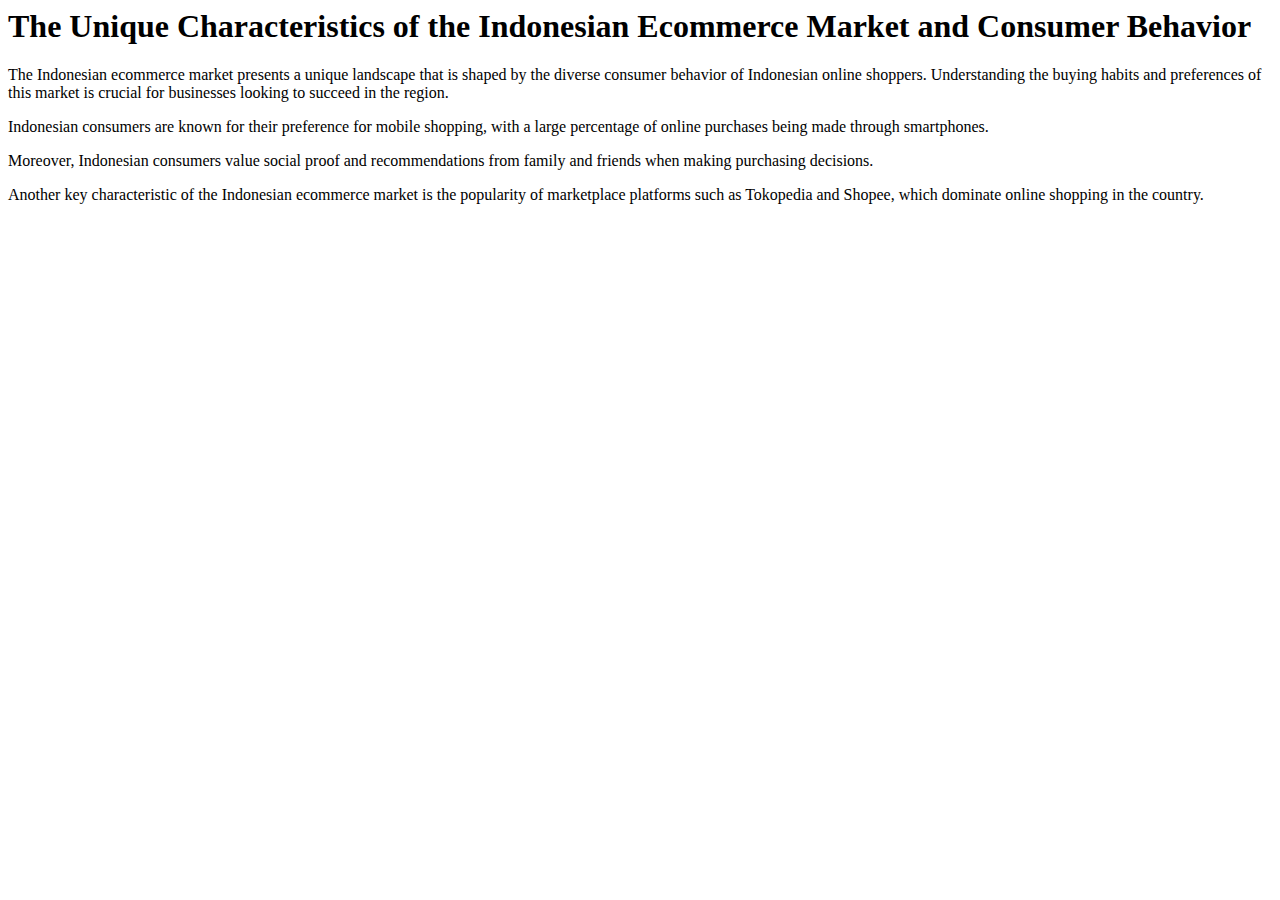
<file: Pertemuan-1/Latihan-1.html>
<html>
    <head>
        <title>My Web-1</title>
    </head>
    <body>
        <h1>The Unique Characteristics of the Indonesian Ecommerce Market 
            and Consumer Behavior</h1>
        <p>     The Indonesian ecommerce market presents a unique landscape
            that is shaped by the diverse consumer behavior of Indonesian online shoppers. 
            Understanding the buying habits and preferences of this market is crucial for businesses 
            looking to succeed in the region.</p>
        <p>     Indonesian consumers are known for their preference for mobile shopping, 
            with a large percentage of online purchases being made through smartphones.</p>
        <p>     Moreover, Indonesian consumers value social proof and recommendations from family
            and friends when making purchasing decisions.</p>
        <p>     Another key characteristic of the Indonesian ecommerce market is the popularity of marketplace
            platforms such as Tokopedia and Shopee, which dominate online shopping in the country.</p>
    </body>
</html>
</file>
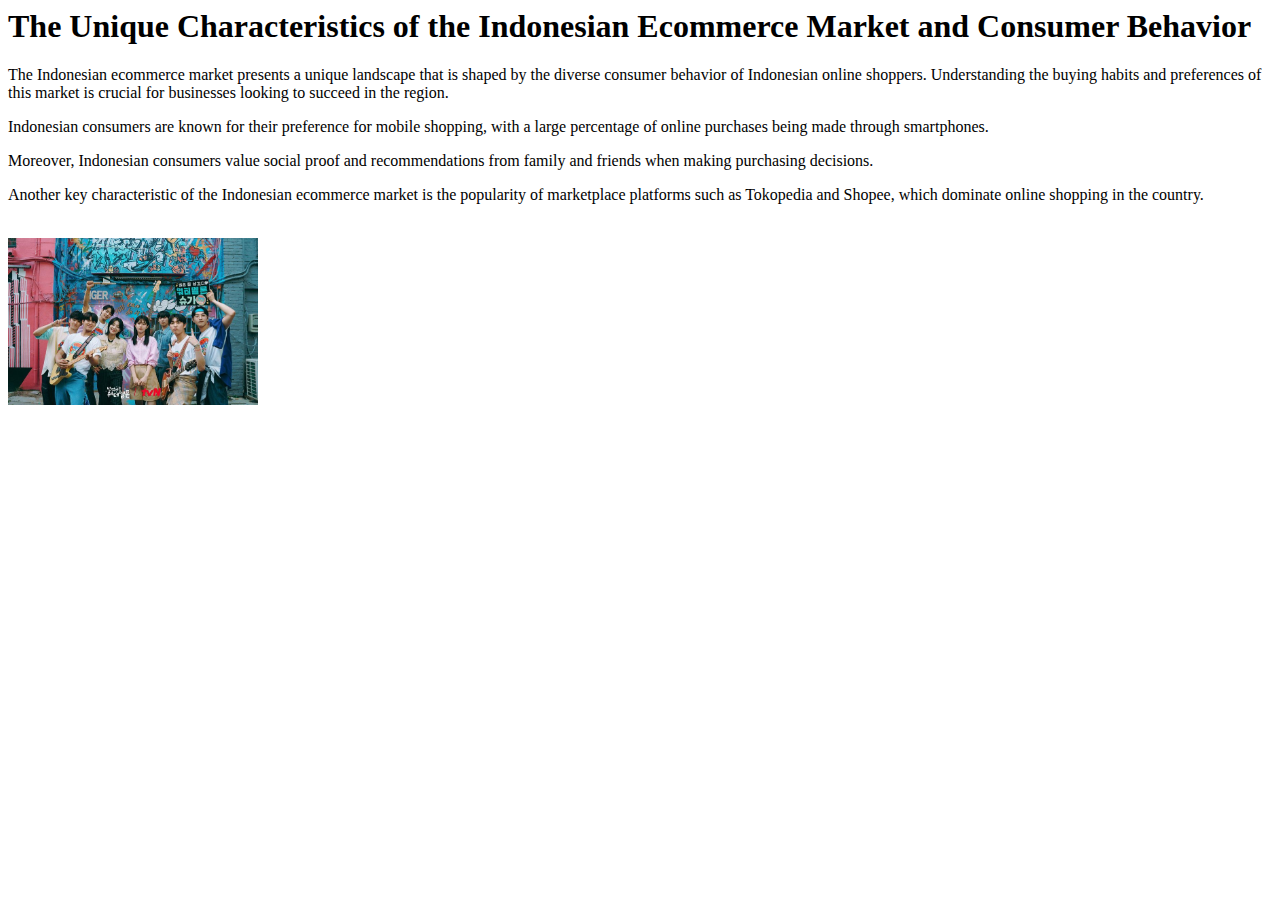
<file: Pertemuan-1/Latihan-2.html>
<html>
    <head>
        <title>My Web-2</title>
        <link rel="shortcut icon" href="marketplace.png" type="image/png">
        
    </head>
    <body>
        <h1>The Unique Characteristics of the Indonesian Ecommerce Market 
            and Consumer Behavior</h1>
        <p>     The Indonesian ecommerce market presents a unique landscape
            that is shaped by the diverse consumer behavior of Indonesian online shoppers. 
            Understanding the buying habits and preferences of this market is crucial for businesses 
            looking to succeed in the region.</p>
        <p>     Indonesian consumers are known for their preference for mobile shopping, 
            with a large percentage of online purchases being made through smartphones.</p>
        <p>     Moreover, Indonesian consumers value social proof and recommendations from family
            and friends when making purchasing decisions.</p>
        <p>     Another key characteristic of the Indonesian ecommerce market is the popularity of marketplace
            platforms such as Tokopedia and Shopee, which dominate online shopping in the country.</p>
        <br>
        <img src="choi hyun wook.jpg" alt="Watermelon sugar" width="250px">

        
    </body>
</html>
</file>
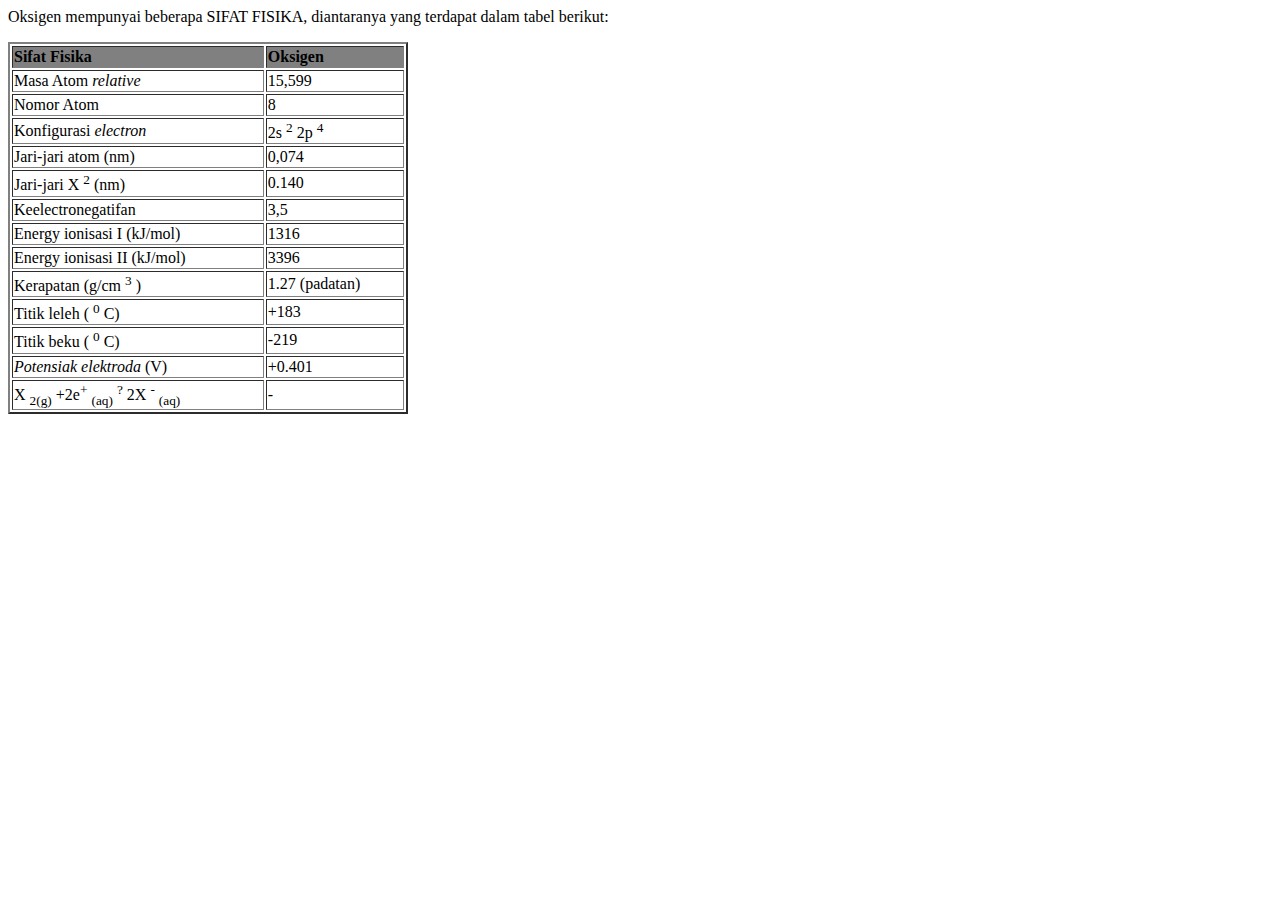
<file: Pertemuan-1/Latihan-3.html>
<html>
    <head>
        <title>My Web-3</title>

        <p>Oksigen mempunyai beberapa SIFAT FISIKA, diantaranya yang terdapat
            dalam tabel berikut:
        </p>
        <table border="2" style="width: 400px; text-align: left;">
            <tr style="background-color: grey">
                <td><b>Sifat Fisika</b></td>
                <td><b>Oksigen</b></td>
            </tr>
            <tr>
                <td>Masa Atom
                    <i>relative</i>
                </td>
                <td>15,599</td>
            </tr>
            <tr>
                <td>Nomor Atom</td>
                <td>8</td>
            </tr>
            <tr>
                <td>Konfigurasi
                    <i>electron</i>
                </td>
                <td>2s
                    <sup>2</sup>
                    2p
                    <sup>4</sup>
                </td>
            </tr>
            <tr>
                <td>Jari-jari atom (nm)</td>
                <td>0,074</td>
            </tr>
            <tr>
                <td>Jari-jari X
                    <sup>2</sup>
                    (nm)
                </td>
                <td>0.140</td>
            </tr>
            <tr>
                <td>Keelectronegatifan</td>
                <td>3,5</td>
            </tr>
            <tr>
                <td>Energy ionisasi I (kJ/mol)</td>
                <td>1316</td>
            </tr>
            <tr>
                <td>Energy ionisasi II (kJ/mol)</td>
                <td>3396</td>
            </tr>
            <tr>
                <td>Kerapatan (g/cm
                    <sup>3</sup>
                )
                </td>
                <td>1.27 (padatan)</td>
            </tr>
            <tr>
                <td>Titik leleh (
                    <sup>0</sup>
                    C)
                </td>
                <td>+183</td>
            </tr>
            <tr>
                <td>Titik beku (
                    <sup>0</sup>
                C)
                </td>
                <td>-219</td>
            </tr>
            <tr>
                <td><i>Potensiak elektroda</i>
                (V)</td>
                <td>+0.401</td>
            </tr>
            <tr>
                <td>X
                    <sub>2(g)</sub>
                    +2e<sup>+</sup>
                    <sub>(aq)</sub>
                    <sup>?</sup>
                    2X
                    <sup>-</sup>
                    <sub>(aq)</sub>
                </td>
                <td>-</td>
            </tr>
        </table>
    </head>
</html>
</file>
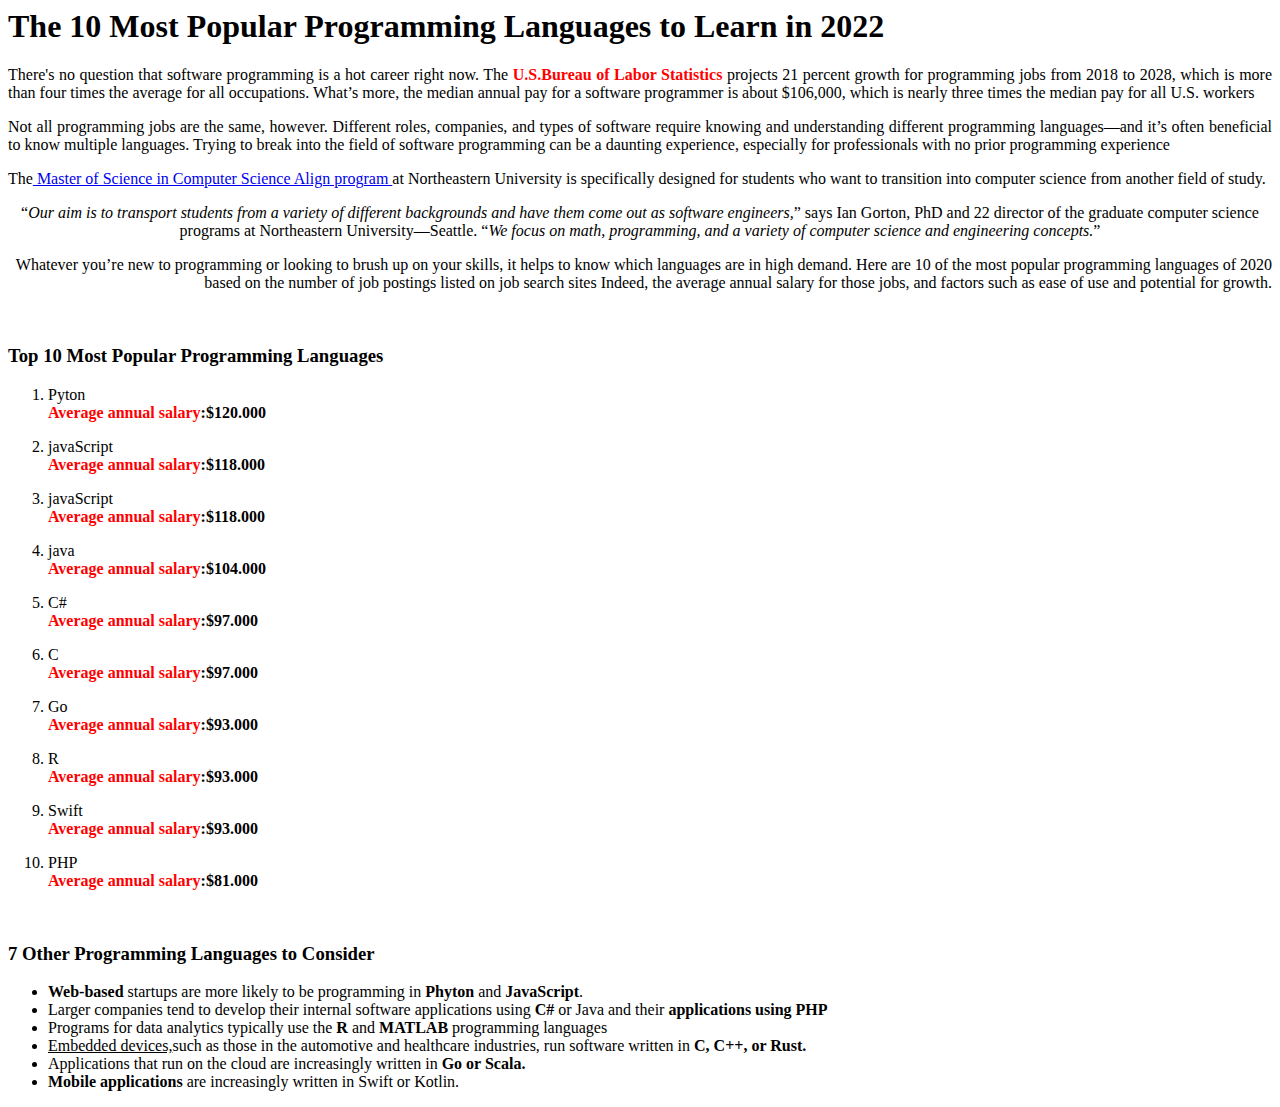
<file: Pertemuan-1/Latihan-4.html>
<html>
    <head>
        <title>My Web-4</title>
        <style>
            strong {
                color :red;
            }
        </style>
        <body>
            <h1>The 10 Most Popular Programming Languages 
                to Learn in 2022</h1>
            <p style="text-align: justify;">There's no question that software programming is a hot career right now.
               The <strong> U.S.Bureau of Labor Statistics</strong> projects 21 percent growth for programming jobs from 
               2018 to 2028, which is more than four times the average for all occupations. What’s 
               more, the median annual pay for a software programmer is about $106,000, which 
               is nearly three times the median pay for all U.S. workers</p>
            <p style="text-align: justify;">Not all programming jobs are the same, however. Different roles, companies, 
                and types of software require knowing and understanding different 
                programming languages—and it’s often beneficial to know multiple 
                languages. Trying to break into the field of software programming can be a 
                daunting experience, especially for professionals with no prior programming 
                experience</p>
            <p style="text-align: justify;">The<a href="atom.png"> Master of Science in Computer Science Align program </a>at Northeastern 
                University is specifically designed for students who want to transition into 
                computer science from another field of study.</p>
            <p style="text-align: center;"><q><i>Our aim is to transport students from a variety of different backgrounds 
                and have them come out as software engineers,</q></i> says Ian Gorton, PhD and 
                22
                director of the graduate computer science programs at Northeastern 
                University—Seattle. <q><i>We focus on math, programming, and a variety of
                computer science and engineering concepts.</q></i></p>
            <p style="text-align: right;">Whatever you’re new to programming or looking to brush up on your skills, it 
                helps to know which languages are in high demand. Here are 10 of the most 
                popular programming languages of 2020 based on the number of job postings 
                listed on job search sites Indeed, the average annual salary for those jobs, and 
                factors such as ease of use and potential for growth.</p>
            <br>
            <h3>Top 10 Most Popular Programming Languages</h3>
            <ol>
                <li><div>Pyton</div><strong>Average annual salary</strong><b>:$120.000</b></li>
                
                <p><li><div>javaScript</div><strong>Average annual salary</strong><b>:$118.000</b></li></p>
                <p><li><div>javaScript</div><strong>Average annual salary</strong><b>:$118.000</b></li></p>
                <p><li><div>java</div><strong>Average annual salary</strong><b>:$104.000</b></li></p>
                <p><li><div>C#</div><strong>Average annual salary</strong><b>:$97.000</b></li></p>
                <p><li><div>C</div><strong>Average annual salary</strong><b>:$97.000</b></li></p>
                <p><li><div>Go</div><strong>Average annual salary</strong><b>:$93.000</b></li></p>
                <p><li><div>R</div><strong>Average annual salary</strong><b>:$93.000</b></li></p>
                <p><li><div>Swift</div><strong>Average annual salary</strong><b>:$93.000</b></li></p>
                <p><li><div>PHP</div><strong>Average annual salary</strong><b>:$81.000</b></li></p>
            </ol>
            <br>
            <h3>7 Other Programming Languages to Consider</h3>
            <ul>
                <li><b>Web-based </b>startups are more likely to be programming in <b>Phyton </b>and<b> JavaScript</b>.</li>
                <li>Larger companies tend to develop their internal software applications 
                    using <b>C# </b>or Java and their <b> applications using PHP</b></li>
                <li>Programs for data analytics typically use the <b> R</b> and <b> MATLAB</b>
                    programming languages</li>
                <li><u>Embedded devices,</u>such as those in the automotive and healthcare 
                    industries, run software written in<b> C, C++, or Rust.</b></li>
                <li>Applications that run on the cloud are increasingly written in<b> Go or 
                    Scala.</b></li>
                <li><b>Mobile applications</b> are increasingly written in Swift or Kotlin.
                </li>
            </ul>



              

        </body>
    </head>
</html>
</file>
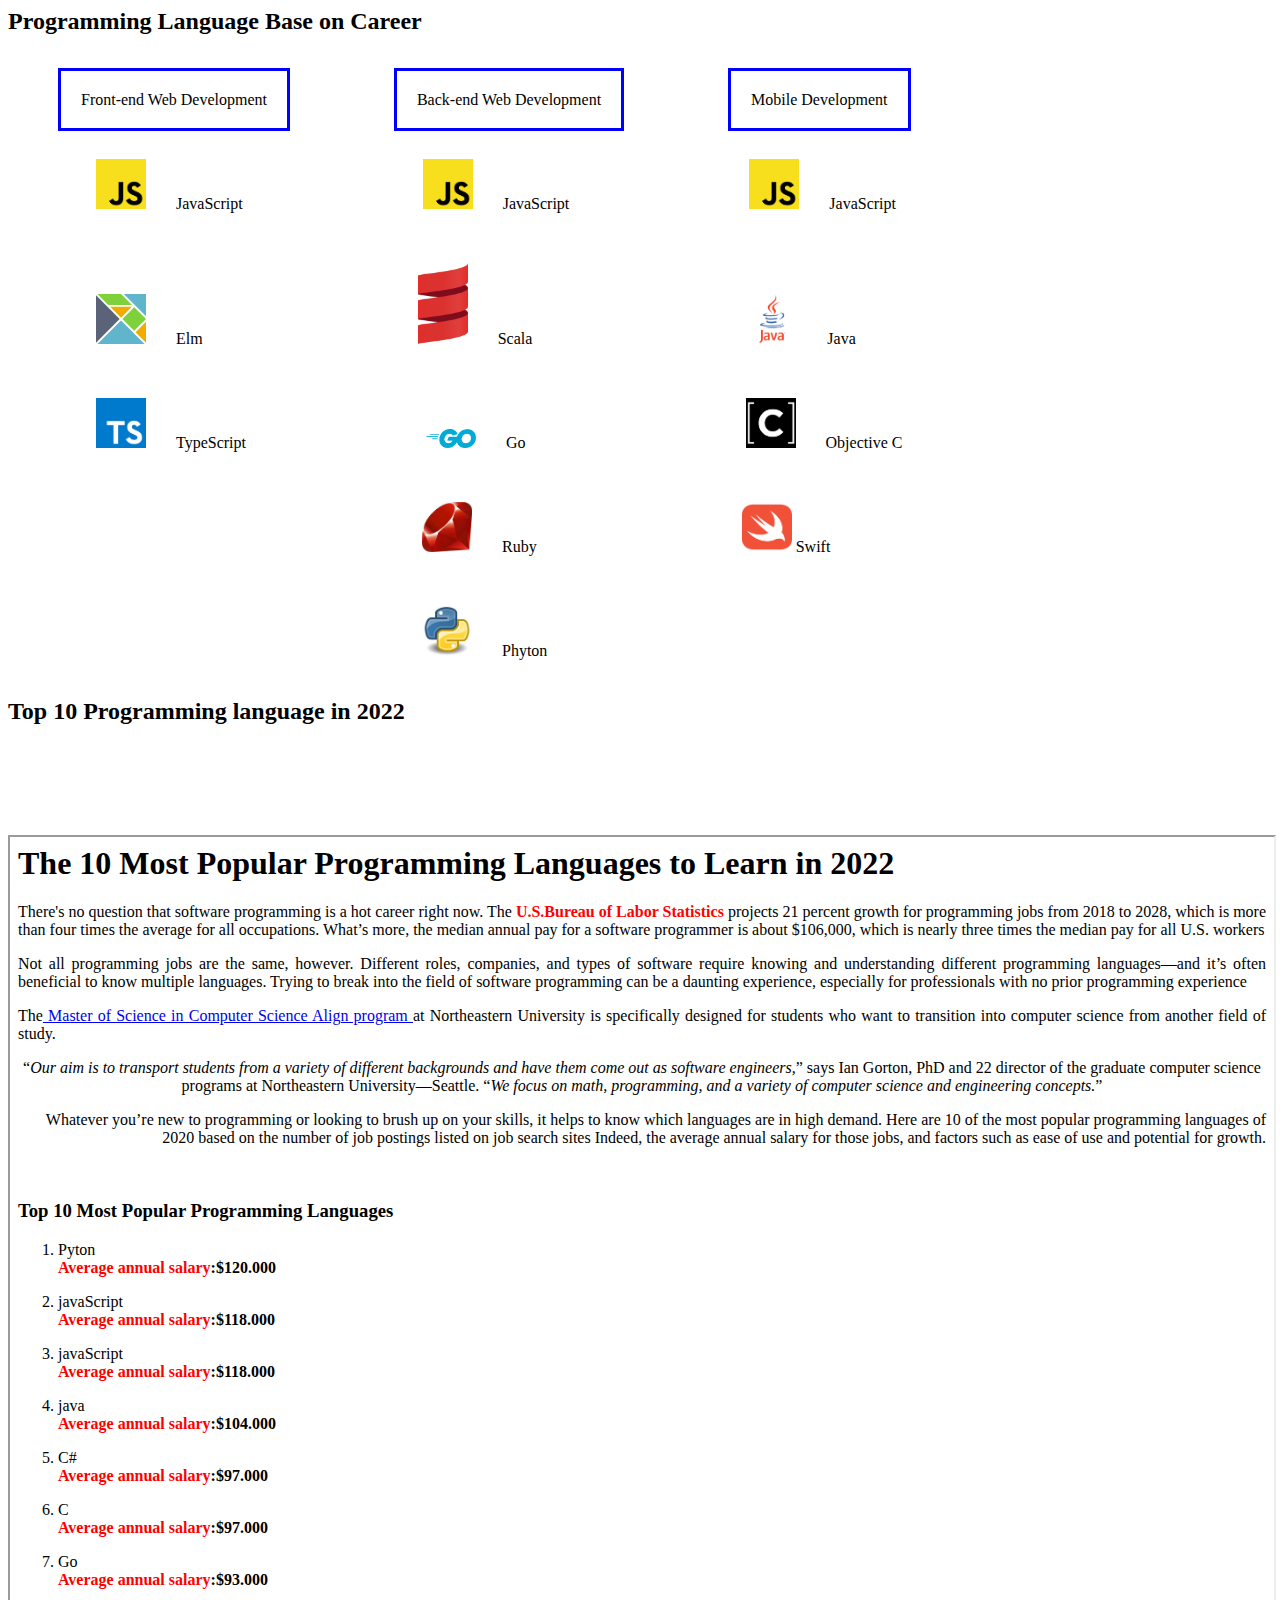
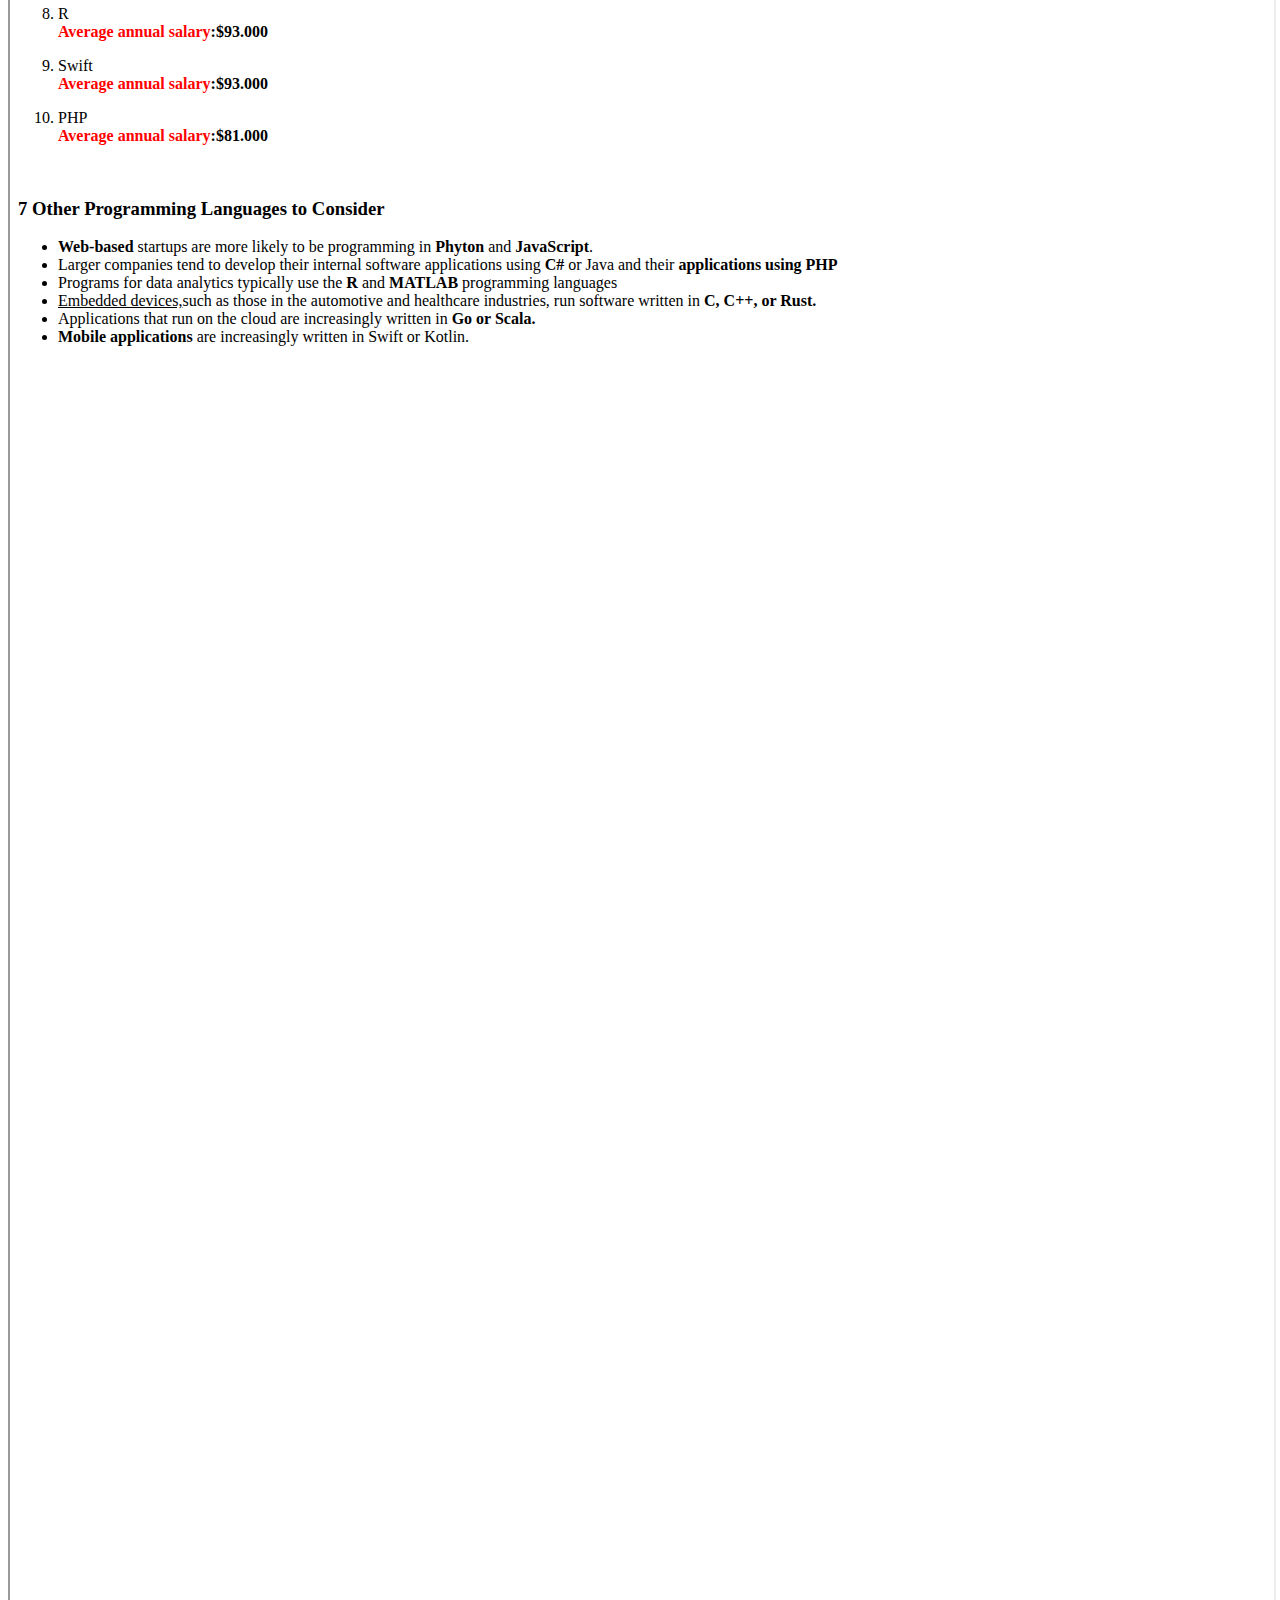
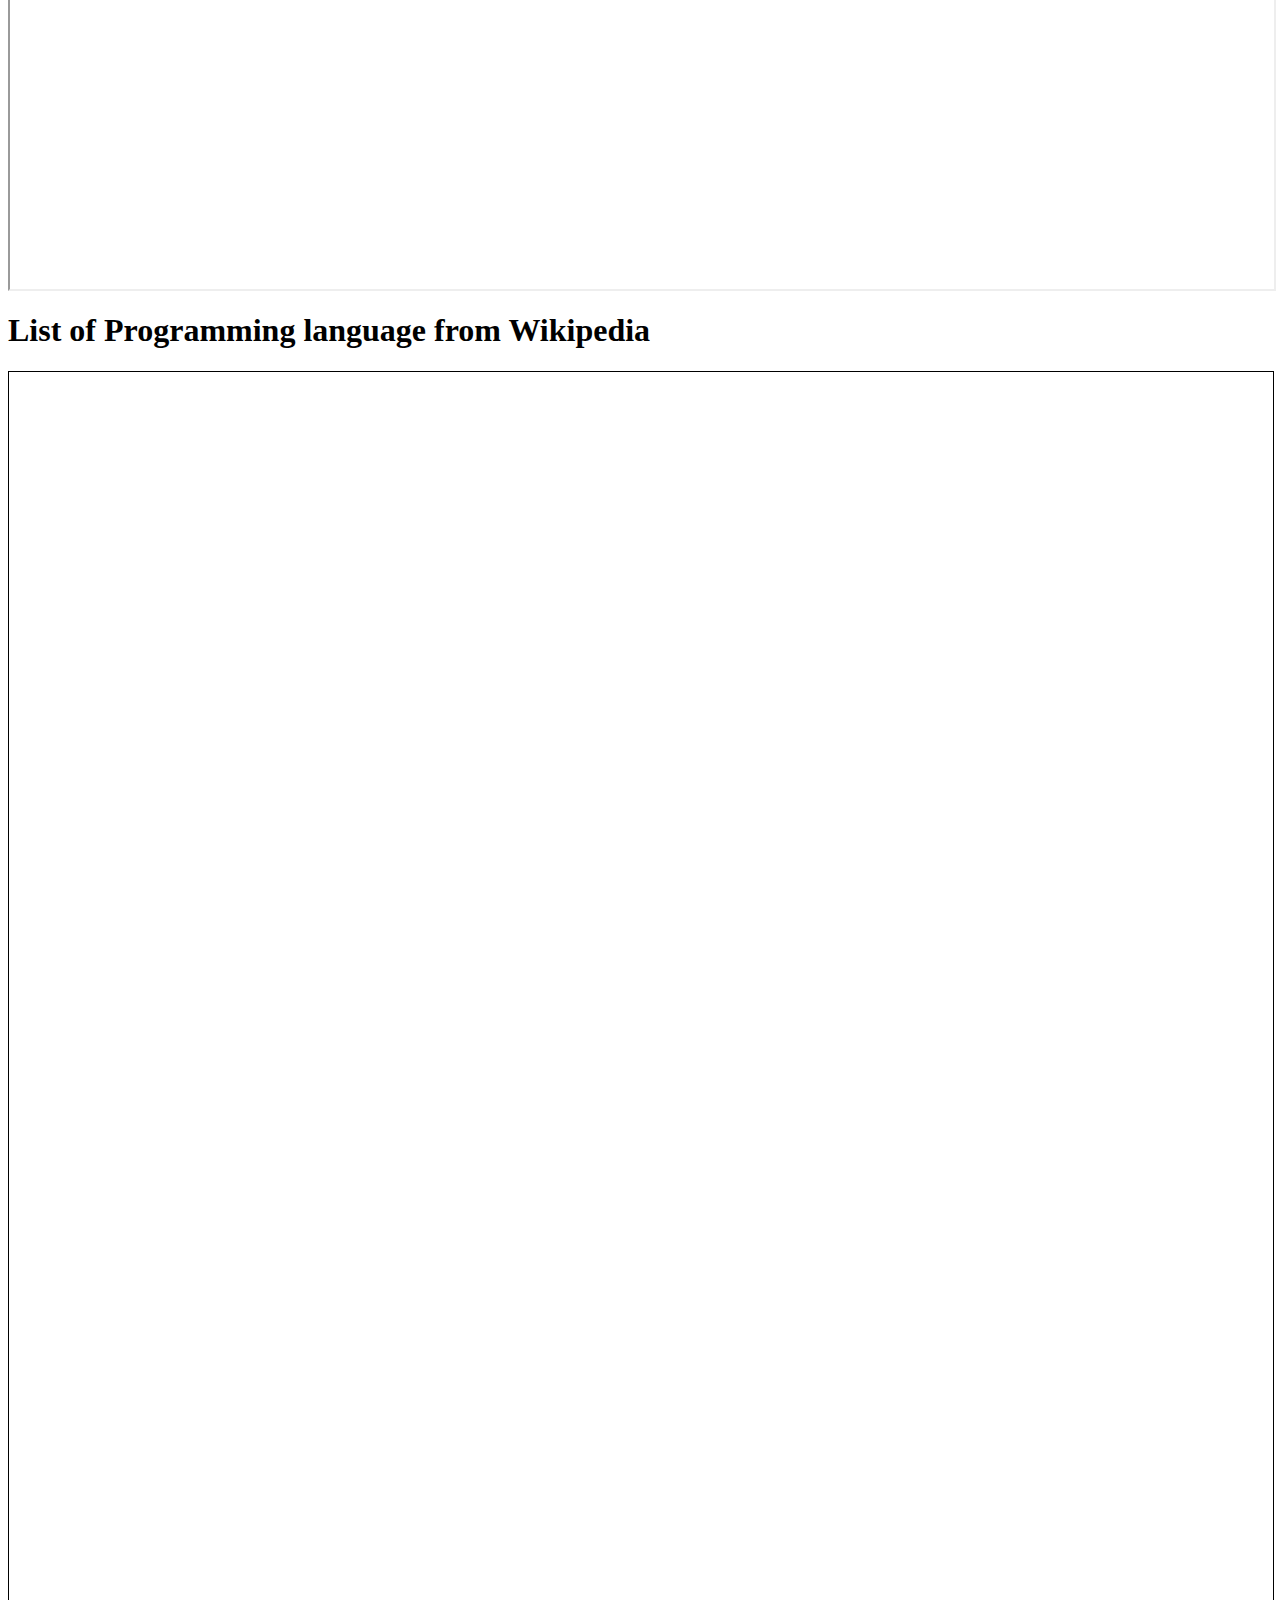
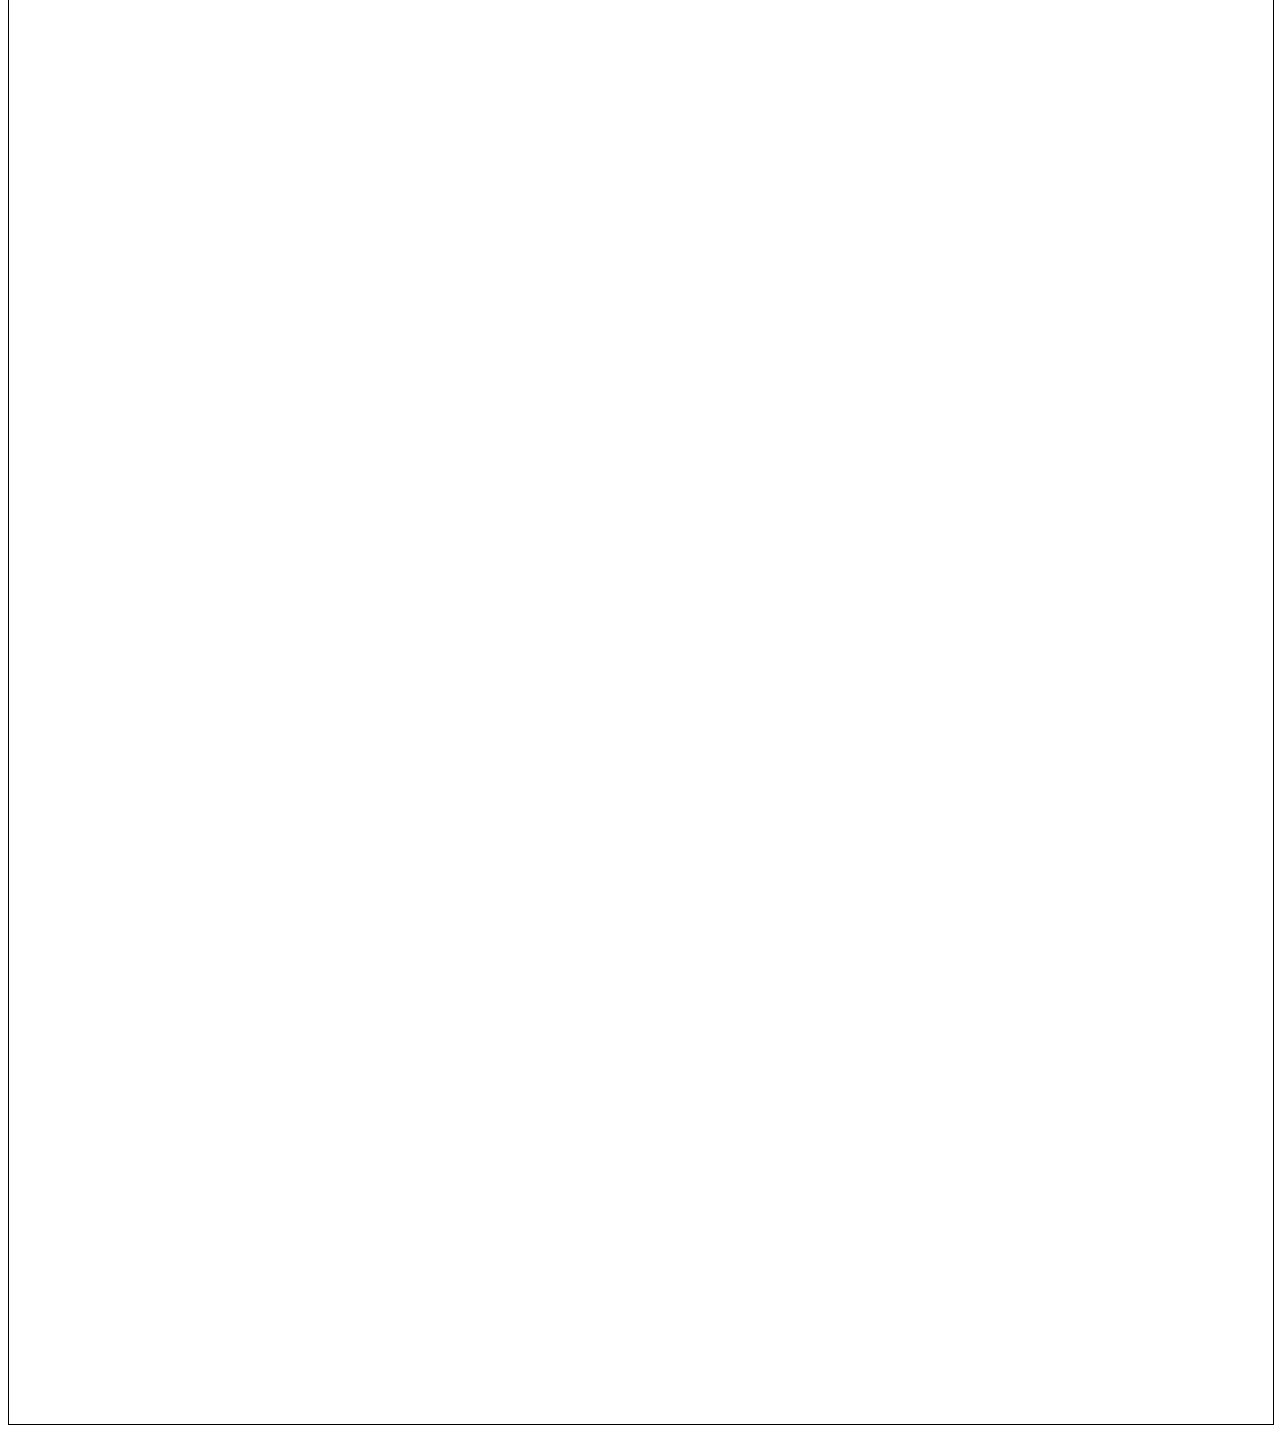
<file: Pertemuan-1/Latihan-5.html>
<html>
    <head>
        <title>My Web-5</title>
    
    </head>

    <style>
        .kotak{
            border-color:blue;
            margin: 50px;
            border-style: solid;
            padding: 20px;
        }

        .isi {
            padding: 88px;
        }

        img {
            width: 50px;
        }

        span>img {
            padding-right: 30px;
        }

        .bawah {
            margin-top: 50;
        }
    </style>

    <body>
        <h2>Programming Language Base on Career</h2><br><br>
        <div class="atas">
            <span class="kotak"> Front-end Web Development</span>
            <span class="kotak"> Back-end Web Development</span>
            <span class="kotak"> Mobile Development</span>
        </div>
        <div class="bawah">
            <span class="isi"><img src="js.png" alt="logoJS">JavaScript</span>
            <span class="isi"><img src="js.png" alt="logoJS">JavaScript</span>
            <span class="isi"><img src="js.png" alt="logoJS">JavaScript</span>
        </div>
        <div class="bawah">
            <span class="isi"><img src="elm.svg" alt="logoELM">Elm</span>
            <span class="isi" style="margin: 35px;" ><img src="scala.png" alt="logoSCALA">Scala</span>
            <span class="isi"><img src="java.png" alt="logoJAVA">Java</span>
        </div>
        <div class="bawah">
            <span class="isi" ><img src="typescript.png" alt="logoTypeScript">TypeScript</span>
            <span class="isi" style="margin-right: 40px;" ><img src="go.png" alt="logoGO">Go</span>
            <span class="isi"><img src="Cobj.png" alt="logoCobj">Objective C</span>
        </div>
        <div class="bawah">
            <span class="isi"></span>
            <span class="isi" style="margin-left: 150px; margin-right: 25px;"><img src="ruby.jpeg" 
                alt="logoRuby">Ruby</span>
            <spam class="isi"><img src="swift.png" alt="logoSwift"> Swift </spam>
        </div>
        <div class="bawah">
            <span class="isi" style="margin-left: 150px;"></span>
            <span class="isi"><img src="python.jpeg" alt="logoPhyton">Phyton</span>
        </div>
        <br>
        <h2>Top 10 Programming language in 2022</h2>



        <br><br><br><br><br>
        <iframe src="Latihan-4.html" title="Anda membuka tugas 4" width="100%" height="300%"></iframe>
        <h1>List of Programming language from Wikipedia</h1>
        <iframe src="https://en.wikipedia.org/wiki/List_of_programming_languages" width="100%" height="300%"
            style="border: 1px solid black;">
        </iframe>
            
    </body>
        
</html>
</file>
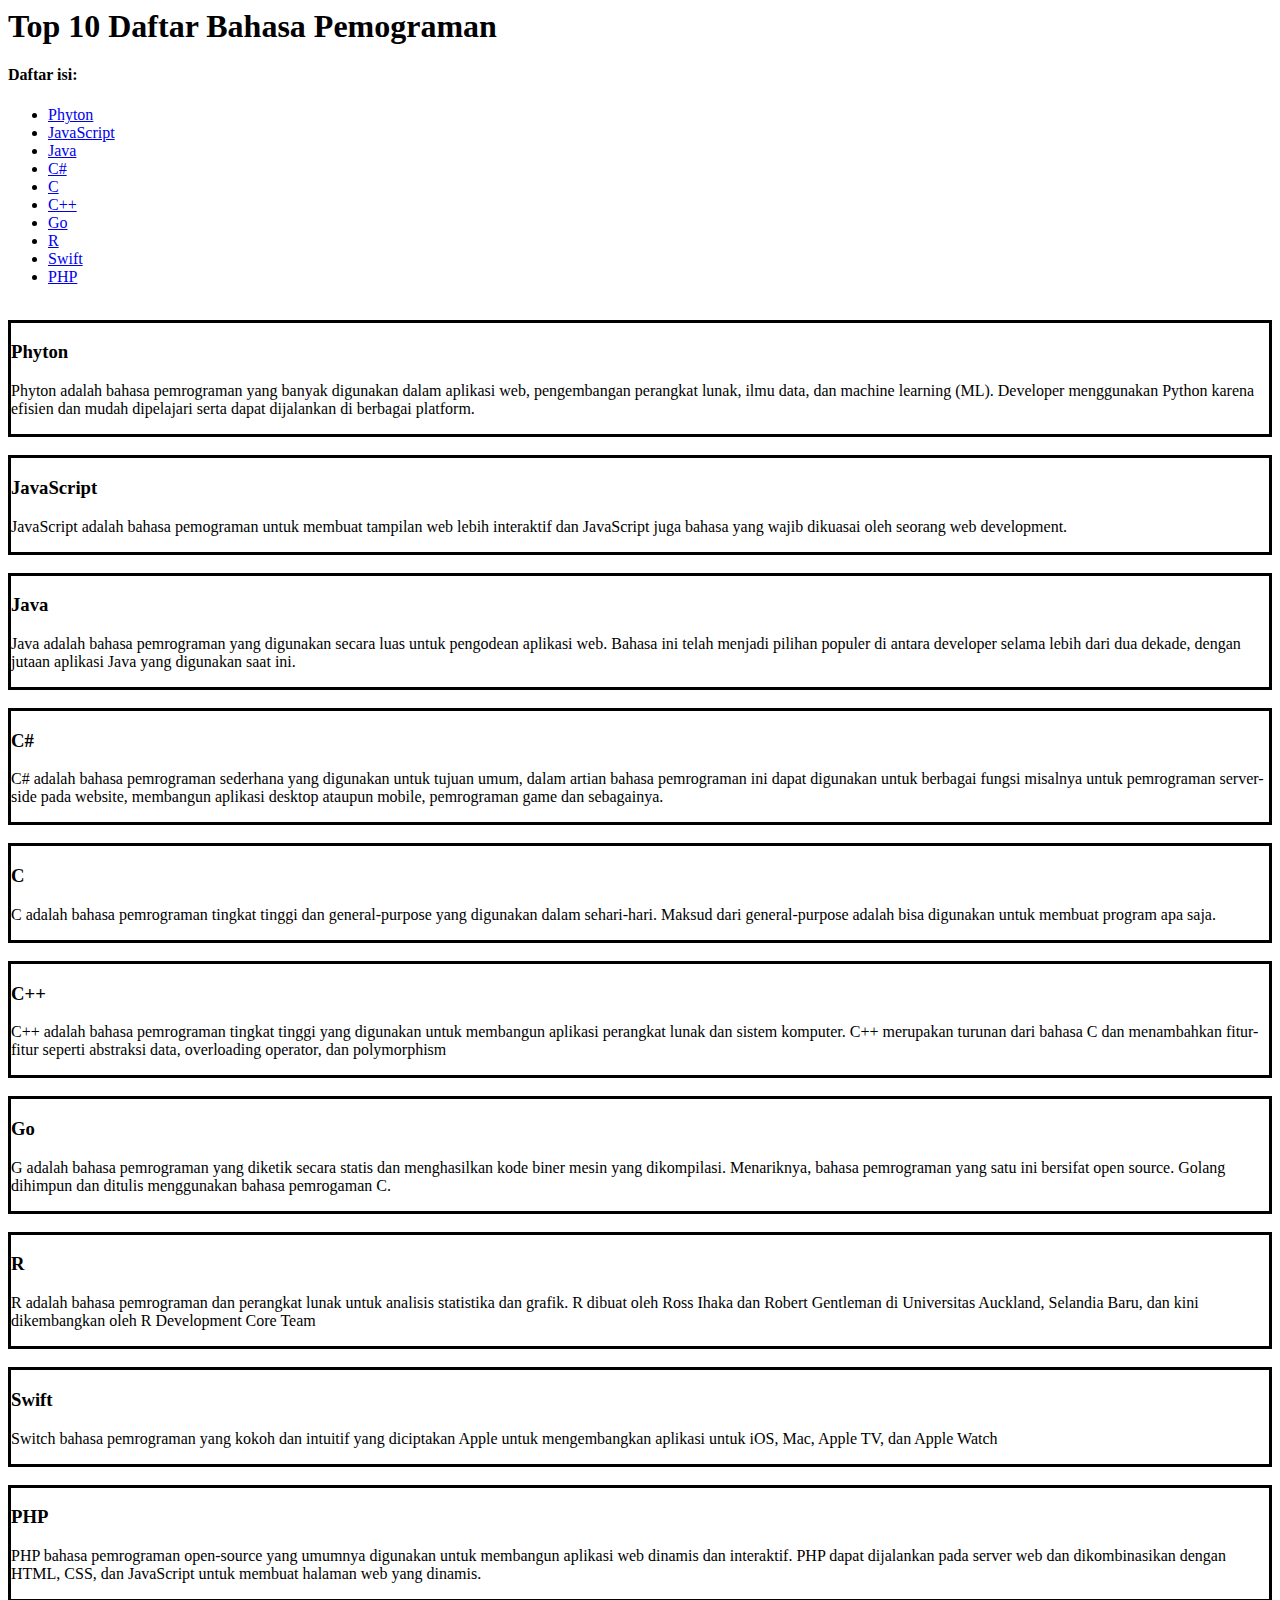
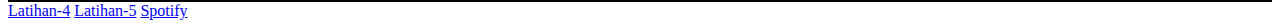
<file: Pertemuan-1/Latihan-6.html>
<html>
    <head>
        <title>No6</title>
    </head>

    <style>
        .penjelasan {
            border-style: solid;
        }
    </style>

    <body>
        <h1>Top 10 Daftar Bahasa Pemograman</h1>
        <div>
            <h4>Daftar isi:</h4>
            <ul>
                <li><a href="#ptn">Phyton</a></li>
                <li><a href="#js">JavaScript</a></li>
                <li><a href="#java">Java</a></li>
                <li><a href="#ccr">C#</a></li>
                <li><a href="#c">C</a></li>
                <li><a href="#c++">C++</a></li>
                <li><a href="#g">Go</a></li>
                <li><a href="#r">R</a></li>
                <li><a href="#s">Swift</a></li>
                <li><a href="#p">PHP</a></li>
            </ul>
        </div>

        <br>
        <div class="penjelasan">
            <h3 id="ptn">Phyton</h3>
            <p>Phyton adalah bahasa pemrograman yang banyak digunakan dalam aplikasi web, pengembangan perangkat lunak, ilmu data,
                dan machine learning (ML). Developer menggunakan Python karena efisien dan mudah dipelajari 
                serta dapat dijalankan di berbagai platform. </p>
        </div>

        <br>
        <div class="penjelasan">
            <h3 id="js">JavaScript</h3>
            <p>JavaScript adalah bahasa pemograman untuk membuat tampilan web lebih interaktif dan JavaScript juga 
                bahasa yang wajib dikuasai oleh seorang web development. </p>
        </div>

        <br>
        <div class="penjelasan">
            <h3 id="java">Java</h3>
            <p>Java adalah bahasa pemrograman yang digunakan secara luas untuk pengodean aplikasi web. Bahasa ini telah menjadi pilihan 
                populer di antara developer selama lebih dari dua dekade, dengan jutaan aplikasi Java yang digunakan saat ini.</p>
        </div>

        <br>
        <div class="penjelasan">
            <h3 id="ccr">C#</h3>
            <p>C# adalah bahasa pemrograman sederhana yang digunakan untuk tujuan umum, dalam artian bahasa pemrograman ini dapat digunakan 
                untuk berbagai fungsi misalnya untuk pemrograman server-side pada website, membangun aplikasi desktop ataupun mobile, 
                pemrograman game dan sebagainya. </p>
        </div>

        <br>
        <div class="penjelasan">
            <h3 id="c">C</h3>
            <p>C adalah bahasa pemrograman tingkat tinggi dan general-purpose yang digunakan dalam sehari-hari. Maksud dari general-purpose 
                adalah bisa digunakan untuk membuat program apa saja.</p>
        </div>
        <br>

        <div class="penjelasan">
            <h3 id="c++">C++</h3>
            <p>C++ adalah bahasa pemrograman tingkat tinggi yang digunakan untuk membangun aplikasi perangkat lunak dan sistem komputer. 
                C++ merupakan turunan dari bahasa C dan menambahkan fitur-fitur seperti abstraksi data, overloading operator, dan polymorphism</p>
        </div>

        <br>
        <div class="penjelasan">
            <h3 id="g">Go</h3>
            <p>G adalah bahasa pemrograman yang diketik secara statis dan menghasilkan kode biner mesin yang dikompilasi. Menariknya,
                 bahasa pemrograman yang satu ini bersifat open source. Golang dihimpun dan ditulis menggunakan bahasa pemrogaman C.</p>
        </div>

        <br>
        <div class="penjelasan">
            <h3 id="r">R</h3>
            <p>R adalah bahasa pemrograman dan perangkat lunak untuk analisis statistika dan grafik. R dibuat oleh Ross Ihaka dan Robert Gentleman
                 di Universitas Auckland, Selandia Baru, dan kini dikembangkan oleh R Development Core Team</p>
        </div>

        <br>
        <div class="penjelasan">
            <h3 id="s">Swift</h3>
            <p>Switch bahasa pemrograman yang kokoh dan intuitif yang diciptakan Apple untuk 
                mengembangkan aplikasi untuk iOS, Mac, Apple TV, dan Apple Watch</p>
        </div>

        <br>
        <div class="penjelasan">
            <h3 id="p">PHP</h3>
            <p>PHP bahasa pemrograman open-source yang umumnya digunakan untuk membangun aplikasi web dinamis dan interaktif. 
                PHP dapat dijalankan pada server web dan dikombinasikan dengan HTML, CSS, dan JavaScript untuk membuat halaman web yang dinamis. </p>
        </div>

        
        <a href="Latihan-4.html" target="_self">Latihan-4</a>
        <a href="Latihan-5.html" target="_blank">Latihan-5</a>
        <a href="https://open.spotify.com/" target="_parent">Spotify</a>
    </body>

</html>
</file>
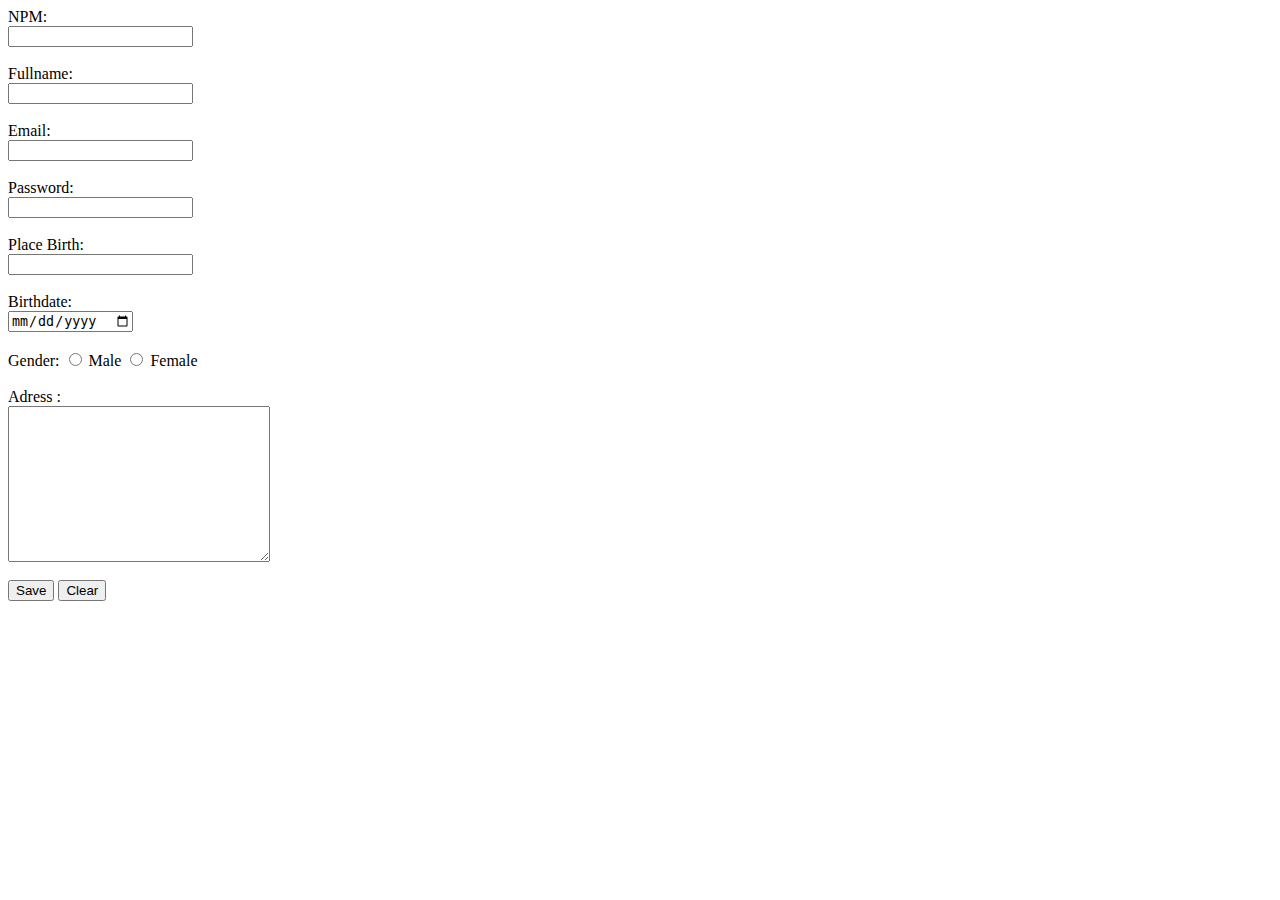
<file: Pertemuan-1/Latihan-7.html>
<html>
    <head>
        <title>No7</title>
    </head>
    <body>
        <form>
            <label for="npm">NPM:</label><br>
            <input type="text" id="npm" name="npm"><br><br>
            <label for="fullname">Fullname:</label><br>
            <input type="text" id="fullname" name="fullname"><br><br>
            <label for="email">Email:</label><br>
            <input type="email" id="email" name="email"><br><br>
            <label for="password">Password:</label><br>
            <input type="password" name="password" id="password"><br><br>
            <label for="placebirth">Place Birth:</label><br>
            <input type="text" name="placebirth" id="placebirth"><br><br>
            <label for="birthdate">Birthdate:</label><br>
            <input type="date" name="birthdate" id="birthdate"><br><br>
            <label for="genderr">Gender:</label>
            <label>
                <input type="radio" name="gender" value="male">
                Male
            </label>
            <label>
                <input type="radio" name="gender" value="female">
                Female
                <br><br>
                <label for="address">Adress : </label><br>
                <textarea name="address" id="adress" cols="30" rows="10"></textarea><br><br>
                <button type="submit">Save</button>
                <button type="reset">Clear</button>
        </form>
    </body>
</html>
</file>
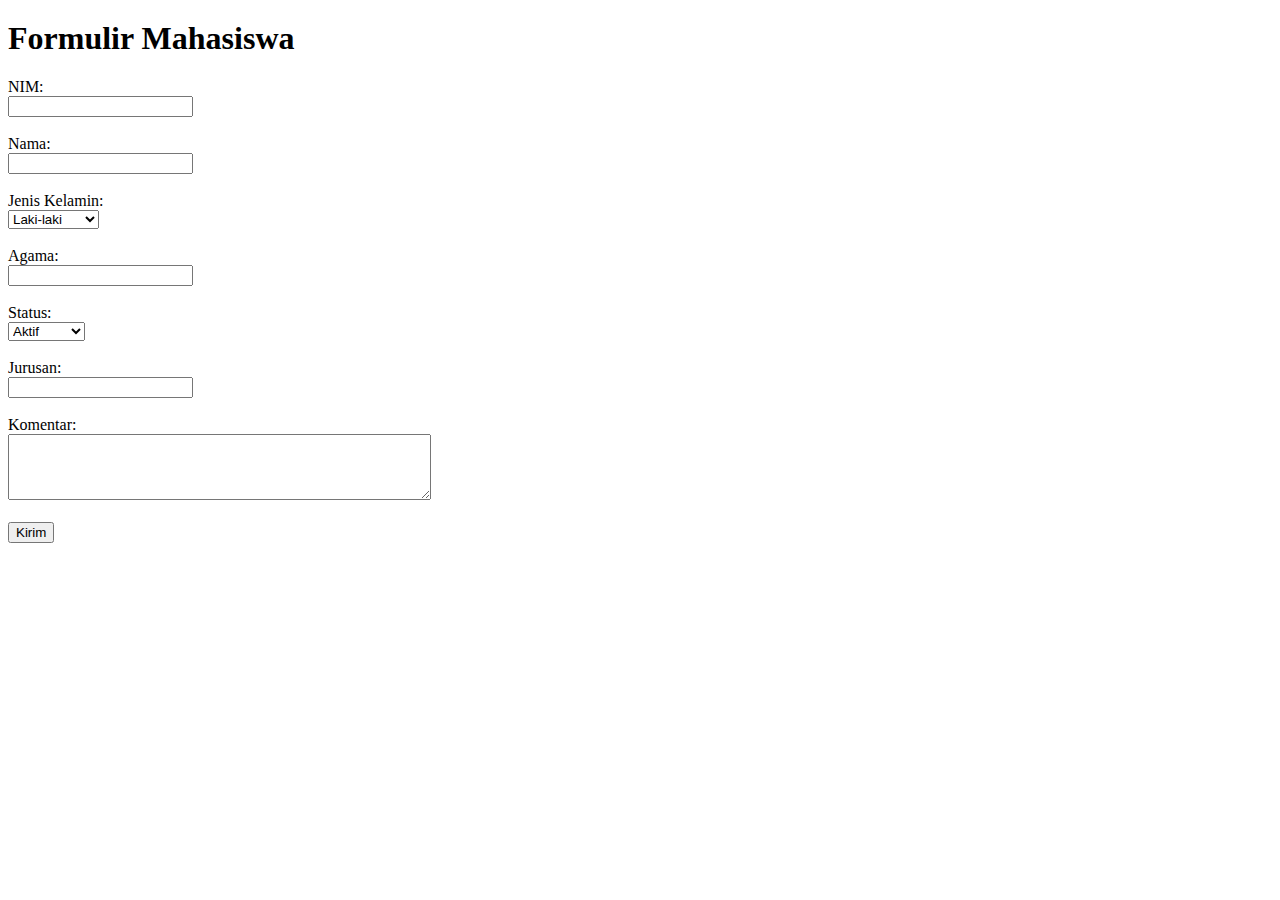
<file: Pertemuan-3/No1/No1.html>
<!DOCTYPE html>
<html lang="en">

<head>
    <meta charset="UTF-8">
    <meta name="viewport" content="width=device-width, initial-scale=1.0">
    <title>Document</title>
</head>
<style>
    h1 {
        margin-top: 20px;
    }
</style>

<body>
    <h1>Formulir Mahasiswa</h1>
    <form id="mahasiswaForm">
        <label for="nim">NIM:</label><br>
        <input type="text" id="nim" name="nim"><br><br>
    
        <label for="nama">Nama:</label><br>
        <input type="text" id="nama" name="nama"><br><br>
    
        <label for="jenisKelamin">Jenis Kelamin:</label><br>
        <select id="jenisKelamin" name="jenisKelamin">
            <option value="Laki-laki">Laki-laki</option>
            <option value="Perempuan">Perempuan</option>
        </select><br><br>
    
        <label for="agama">Agama:</label><br>
        <input type="text" id="agama" name="agama"><br><br>
    
        <label for="status">Status:</label><br>
        <select id="status" name="status">
            <option value="Aktif">Aktif</option>
            <option value="Non-Aktif">Non-Aktif</option>
        </select><br><br>
    
        <label for="jurusan">Jurusan:</label><br>
        <input type="text" id="jurusan" name="jurusan"><br><br>
    
        <label for="komentar">Komentar:</label><br>
        <textarea id="komentar" name="komentar" rows="4" cols="50"></textarea><br><br>
    
        <button type="button" onclick="submitForm()">Kirim</button>
    </form>
    
    <div id="result" style="display: none;">
        <h2>Hasil Pengisian Formulir</h2>
        <p id="hasilNim"></p>
        <p id="hasilNama"></p>
        <p id="hasilJenisKelamin"></p>
        <p id="hasilAgama"></p>
        <p id="hasilStatus"></p>
        <p id="hasilJurusan"></p>
        <p id="hasilKomentar"></p>
    </div>
    <script src="No1.js"></script>
</body>

</html>
</file>
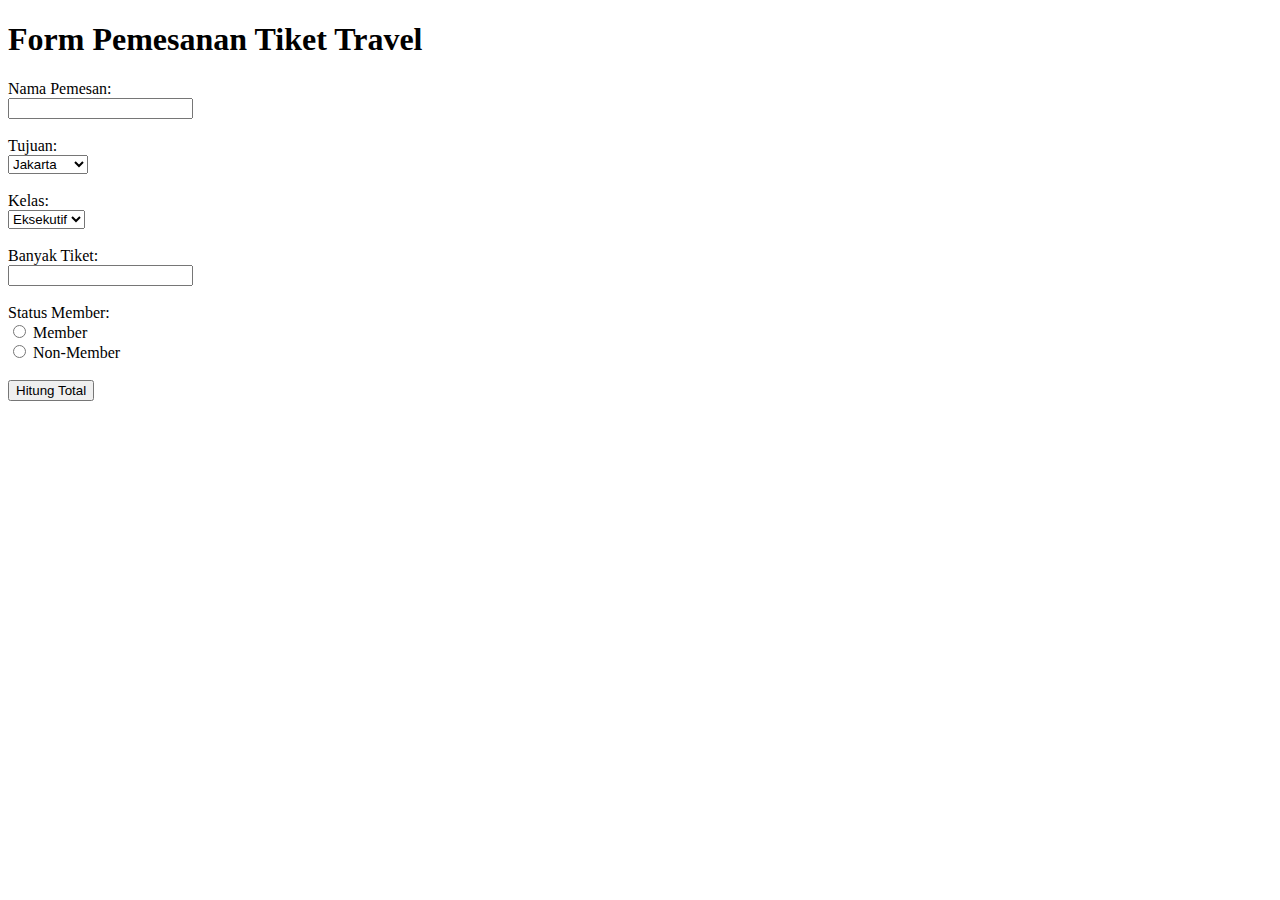
<file: Pertemuan-3/No2/No2.html>
<!DOCTYPE html>
<html lang="en">

<head>
    <meta charset="UTF-8">
    <meta name="viewport" content="width=device-width, initial-scale=1.0">
    <title>Document</title>
</head>

<body>
    <h1>Form Pemesanan Tiket Travel</h1>
    <form id="tiketForm">
        <label for="nama">Nama Pemesan:</label><br>
        <input type="text" id="nama" name="nama"><br><br>

        <label for="tujuan">Tujuan:</label><br>
        <select id="tujuan" name="tujuan">
            <option value="Jakarta">Jakarta</option>
            <option value="Solo">Solo</option>
            <option value="Surabaya">Surabaya</option>
        </select><br><br>

        <label for="kelas">Kelas:</label><br>
        <select id="kelas" name="kelas">
            <option value="Eksekutif">Eksekutif</option>
            <option value="Bisnis">Bisnis</option>
            <option value="Ekonomi">Ekonomi</option>
        </select><br><br>

        <label for="jumlah">Banyak Tiket:</label><br>
        <input type="number" id="jumlah" name="jumlah" min="1"><br><br>

        <label for="member">Status Member:</label><br>
        <input type="radio" id="member" name="status_member" value="Member"> Member<br>
        <input type="radio" id="non_member" name="status_member" value="Non-Member"> Non-Member<br><br>

        <button type="button" onclick="hitungTotal()">Hitung Total</button>
    </form>

    <div id="result" style="display: none;">
        <h2>Detail Pemesanan</h2>
        <p id="detailNama"></p>
        <p id="detailTujuan"></p>
        <p id="detailKelas"></p>
        <p id="detailJumlah"></p>
        <p id="detailStatus"></p>
        <h2>Tagihan</h2>
        <p id="tagihanTiket"></p>
        <p id="tagihanSubtotal"></p>
        <p id="tagihanDiskon"></p>
        <p id="totalBayar"></p>
    </div>
    <script src="No2.js"></script>
</body>

</html>
</file>
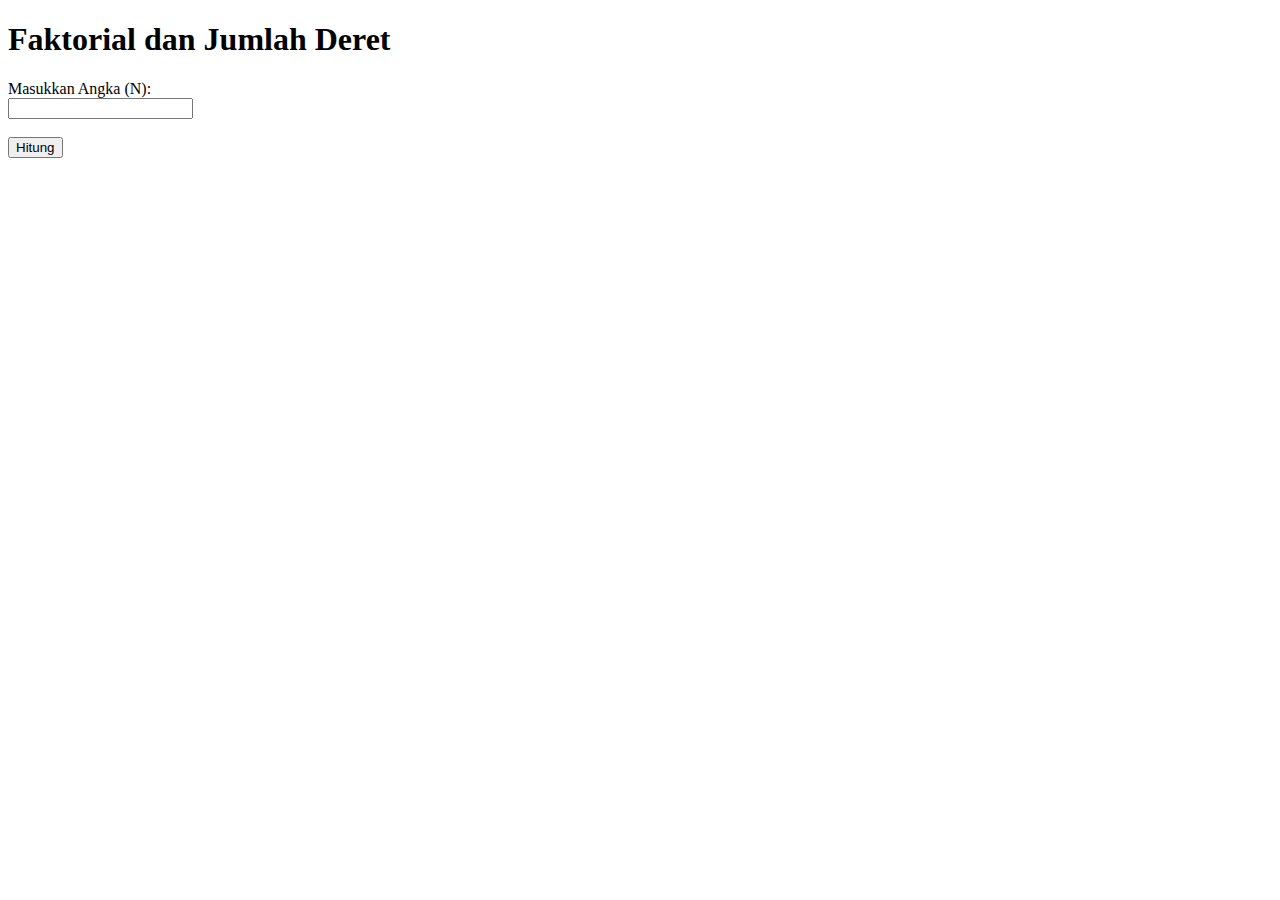
<file: Pertemuan-3/No3/No3.html>
<!DOCTYPE html>
<html lang="en">

<head>
    <meta charset="UTF-8" />
    <meta name="viewport" content="width=device-width, initial-scale=1.0" />
    <title>Document</title>
</head>

<body>
    <h1>Faktorial dan Jumlah Deret</h1>
    <form id="calculatorForm">
        <label for="inputNumber">Masukkan Angka (N):</label><br />
        <input type="number" id="inputNumber" name="inputNumber" min="0" /><br /><br />
        <button type="button" onclick="calculate()">Hitung</button>
    </form>

    <div id="result" style="display: none">
        <h2>Hasil Perhitungan</h2>
        <p id="faktorialResult"></p>
        <p id="jumlahDeretResult"></p>
    </div>
    <script src="No3.js"></script>
</body>

</html>
</file>
